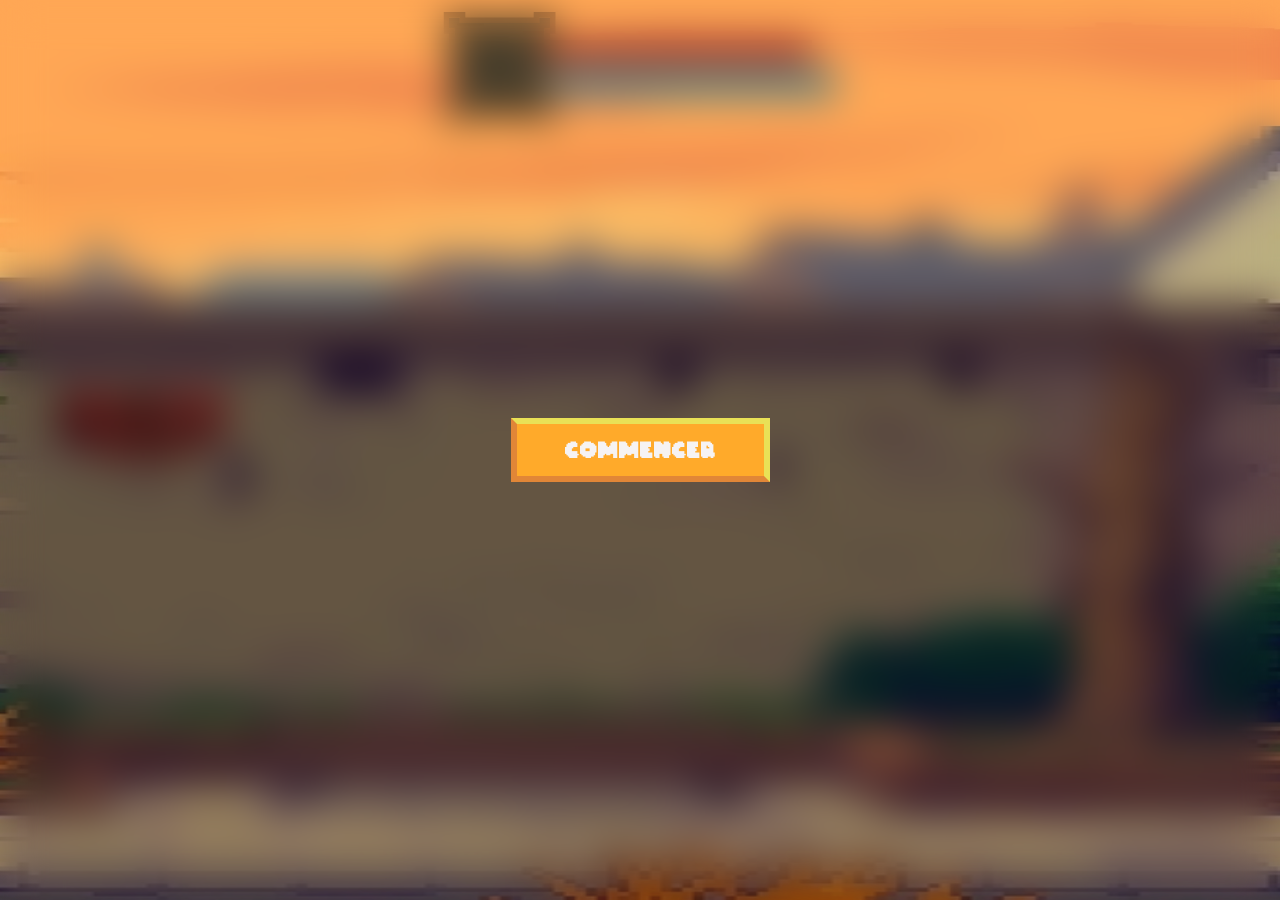
<file: pages/jeu1.html>
<!DOCTYPE html>
<html lang="fr">

<head>
    <meta charset="UTF-8">
    <meta name="viewport" content="width=device-width, initial-scale=1.0, user-scalable=no">
    <title>Seb Quest</title>
    <link rel="stylesheet" href="../assets/styles/base.css">
    <link rel="stylesheet" href="../assets/styles/jeu_1.css">
</head>

<body>
    <div id="game-launch-overlay"
        style="position:fixed;inset:0;z-index:999999;backdrop-filter:blur(20px);display:flex;justify-content:center;align-items:center;">
        <button id="game-launch-btn" class="yellow_btn_style" data-i18n="game.launch"
            style="font-family:'Retro',monospace;font-size:1.4rem;padding:16px 48px;">Commencer</button>
    </div>

    <canvas id="gameCanvas"></canvas>
    <canvas id="radarCanvas"></canvas>

    <svg class="status_bar" width="393" height="112" viewBox="0 0 393 112" fill="none"
        xmlns="http://www.w3.org/2000/svg">
        <g id="Stats">
            <g id="cadre">
                <g id="Union">
                    <mask id="path-1-outside-1_29_41" maskUnits="userSpaceOnUse" x="-0.5" y="-0.5" width="113"
                        height="113" fill="black">
                        <rect fill="white" x="-0.5" y="-0.5" width="113" height="113" />
                        <path
                            d="M16.3311 10.915H95.6689V5.5H106.5V16.3311H101.084V95.6689H106.5V106.5H95.6689V101.084H16.3311V106.5H5.5V95.6689H10.915V16.3311H5.5V5.5H16.3311V10.915Z" />
                    </mask>
                    <path
                        d="M16.3311 10.915H95.6689V5.5H106.5V16.3311H101.084V95.6689H106.5V106.5H95.6689V101.084H16.3311V106.5H5.5V95.6689H10.915V16.3311H5.5V5.5H16.3311V10.915Z"
                        fill="#4A402D" />
                    <path
                        d="M16.3311 10.915H10.8311V16.415H16.3311V10.915ZM95.6689 10.915V16.415H101.169V10.915H95.6689ZM95.6689 5.5V0H90.1689V5.5H95.6689ZM106.5 5.5H112V0H106.5V5.5ZM106.5 16.3311V21.8311H112V16.3311H106.5ZM101.084 16.3311V10.8311H95.584V16.3311H101.084ZM101.084 95.6689H95.584V101.169H101.084V95.6689ZM106.5 95.6689H112V90.1689H106.5V95.6689ZM106.5 106.5V112H112V106.5H106.5ZM95.6689 106.5H90.1689V112H95.6689V106.5ZM95.6689 101.084H101.169V95.584H95.6689V101.084ZM16.3311 101.084V95.584H10.8311V101.084H16.3311ZM16.3311 106.5V112H21.8311V106.5H16.3311ZM5.5 106.5H0V112H5.5V106.5ZM5.5 95.6689V90.1689H0V95.6689H5.5ZM10.915 95.6689V101.169H16.415V95.6689H10.915ZM10.915 16.3311H16.415V10.8311H10.915V16.3311ZM5.5 16.3311H0V21.8311H5.5V16.3311ZM5.5 5.5V0H0V5.5H5.5ZM16.3311 5.5H21.8311V0H16.3311V5.5ZM16.3311 10.915V16.415H95.6689V10.915V5.41504H16.3311V10.915ZM95.6689 10.915H101.169V5.5H95.6689H90.1689V10.915H95.6689ZM95.6689 5.5V11H106.5V5.5V0H95.6689V5.5ZM106.5 5.5H101V16.3311H106.5H112V5.5H106.5ZM106.5 16.3311V10.8311H101.084V16.3311V21.8311H106.5V16.3311ZM101.084 16.3311H95.584V95.6689H101.084H106.584V16.3311H101.084ZM101.084 95.6689V101.169H106.5V95.6689V90.1689H101.084V95.6689ZM106.5 95.6689H101V106.5H106.5H112V95.6689H106.5ZM106.5 106.5V101H95.6689V106.5V112H106.5V106.5ZM95.6689 106.5H101.169V101.084H95.6689H90.1689V106.5H95.6689ZM95.6689 101.084V95.584H16.3311V101.084V106.584H95.6689V101.084ZM16.3311 101.084H10.8311V106.5H16.3311H21.8311V101.084H16.3311ZM16.3311 106.5V101H5.5V106.5V112H16.3311V106.5ZM5.5 106.5H11V95.6689H5.5H0V106.5H5.5ZM5.5 95.6689V101.169H10.915V95.6689V90.1689H5.5V95.6689ZM10.915 95.6689H16.415V16.3311H10.915H5.41504V95.6689H10.915ZM10.915 16.3311V10.8311H5.5V16.3311V21.8311H10.915V16.3311ZM5.5 16.3311H11V5.5H5.5H0V16.3311H5.5ZM5.5 5.5V11H16.3311V5.5V0H5.5V5.5ZM16.3311 5.5H10.8311V10.915H16.3311H21.8311V5.5H16.3311Z"
                        fill="#8B582B" mask="url(#path-1-outside-1_29_41)" />
                </g>
                <rect id="Rectangle 160" x="15.5" y="68" width="40" height="4" fill="#3E3523" />
                <rect id="Rectangle 169" x="52.5" y="84.5" width="28" height="3" fill="#3E3523" />
                <rect id="Rectangle 170" x="57.5" y="95" width="36" height="6" fill="#3E3523" />
                <rect id="Rectangle 164" x="11.5" y="59" width="24" height="5" fill="#3E3523" />
                <rect id="Rectangle 165" x="18.5" y="24" width="47" height="7" fill="#3E3523" />
                <rect id="Rectangle 172" x="13.5" y="11" width="27" height="3" fill="#3E3523" />
                <rect id="Rectangle 166" x="91.5" y="39" width="8" height="5" fill="#3E3523" />
                <rect id="Rectangle 167" x="79.5" y="19" width="21" height="4" fill="#3E3523" />
                <rect id="Rectangle 161" x="72.5" y="76" width="27" height="6" fill="#3E3523" />
                <rect id="Rectangle 162" x="12.5" y="90" width="27" height="3" fill="#3E3523" />
                <rect id="Rectangle 163" x="58.5" y="53" width="37" height="6" fill="#3E3523" />
                <rect id="Rectangle 168" x="31.5" y="44" width="38" height="3" fill="#3E3523" />
            </g>
            <g id="vie">
                <mask id="path-15-outside-2_29_41" maskUnits="userSpaceOnUse" x="106.5" y="28" width="262" height="24"
                    fill="black">
                    <rect fill="white" x="106.5" y="28" width="262" height="24" />
                    <path d="M106.5 34H362.5V46H106.5V34Z" />
                </mask>
                <path d="M106.5 34H362.5V46H106.5V34Z" fill="#3a0a0a" />
                <rect id="hp-fill" x="106.5" y="34" width="256" height="12" fill="#AE3434" />
                <path
                    d="M362.5 34H368.5V28H362.5V34ZM362.5 46V52H368.5V46H362.5ZM106.5 34V40H362.5V34V28H106.5V34ZM362.5 34H356.5V46H362.5H368.5V34H362.5ZM362.5 46V40H106.5V46V52H362.5V46Z"
                    fill="#6B1E1E" mask="url(#path-15-outside-2_29_41)" />
            </g>
            <g id="timer">
                <mask id="path-17-outside-3_29_41" maskUnits="userSpaceOnUse" x="106.5" y="60" width="286" height="24"
                    fill="black">
                    <rect fill="white" x="106.5" y="60" width="286" height="24" />
                    <path d="M106.5 66H386.5V78H106.5V66Z" />
                </mask>
                <path d="M106.5 66H386.5V78H106.5V66Z" fill="#1a3f47" />
                <rect id="timer-fill" x="106.5" y="66" width="280" height="12" fill="#478C9A" />
                <path
                    d="M386.5 66H392.5V60H386.5V66ZM386.5 78V84H392.5V78H386.5ZM106.5 66V72H386.5V66V60H106.5V66ZM386.5 66H380.5V78H386.5H392.5V66H386.5ZM386.5 78V72H106.5V78V84H386.5V78Z"
                    fill="#306D79" mask="url(#path-17-outside-3_29_41)" />
            </g>
        </g>
    </svg>

    <button id="pigeon-pause-btn" aria-label="Pause">
        <span></span><span></span><span></span>
    </button>

    <div id="pigeon-pause-menu">
        <ul>
            <li><button id="pigeon-resume-btn" data-i18n="game.resume">Reprendre</button></li>
            <li><button id="skip-radar-btn" data-i18n="game.skip-radar">Passer au radar</button></li>
            <li><button id="pigeon-menu-btn" data-i18n="game.back-menu">Retour au menu</button></li>
            <li><button class="lang-toggle-btn" onclick="toggleLang()">🇬🇧 EN</button></li>
        </ul>
    </div>

    <button id="radar-skip-target-btn" data-i18n-html="game.skip-target">La cible est impossible à atteindre ?<br>Clique ici</button>

    <button id="radar-pause-btn" aria-label="Pause">
        <span></span><span></span><span></span>
    </button>

    <div id="radar-pause-menu">
        <ul>
            <li><button id="resume-btn" data-i18n="game.resume">Reprendre</button></li>
            <li><button id="win-btn" data-i18n="game.win">Gagner la partie</button></li>
            <li><button id="restart-radar-btn" data-i18n="game.restart">Recommencer</button></li>
            <li><button id="radar-menu-btn" data-i18n="game.back-menu">Retour au menu</button></li>
            <li><button class="lang-toggle-btn" onclick="toggleLang()">🇬🇧 EN</button></li>
        </ul>
    </div>

    <div id="start-overlay" style="display:none">
        <h1>PIGEON ATTACK</h1>
        <p id="controls-hint"></p>
        <button id="start-btn" data-i18n="game.play">JOUER</button>
    </div>

    <script src="../assets/js/lang.js"></script>
    <script src="../assets/js/cinematic.js"></script>
    <script src="../assets/js/jeu1.js"></script>
</body>

</html>
</file>
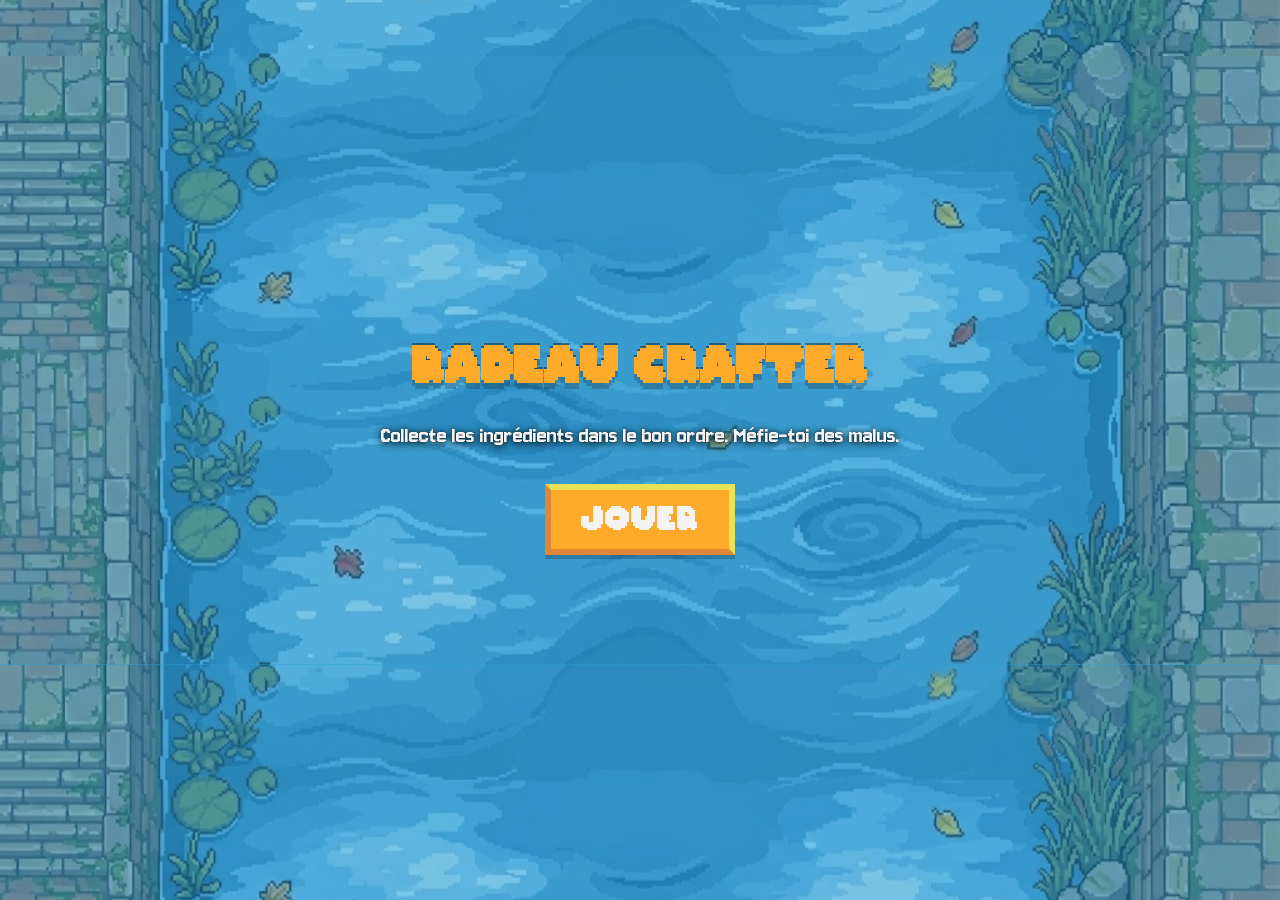
<file: pages/jeu2.html>
<!DOCTYPE html>
<html lang="fr">

<head>
    <meta charset="UTF-8">
    <meta name="viewport" content="width=device-width, initial-scale=1.0">
    <title>Rafting crafting</title>
    <!-- <link rel="stylesheet" href="../assets/styles/base.css"> -->
    <link rel="stylesheet" href="../assets/styles/jeu2.css">
</head>

<body>

    <main>
        <canvas id="gameCanva"></canvas>

        <div id="recipe-container">
            <div id="recipe-items">
                <!-- Les ingrédients de la "recette" seront ajoutés ici via JS -->
            </div>
        </div>
        <div id="beer-status"></div>
        <div id="pause-btn" class="pause-icon" style="display: none;">
            <div class="pause-bar"></div>
            <div class="pause-bar"></div>
        </div>

        <div id="startScreen" style="display: none;">
            <h1 class="game-title">RADEAU CRAFTER</h1>
            <div class="game-rules" data-i18n="jeu2.rules">Collect all the ingredients in the right order. Be aware of debuffs</div>
            <button class="startBtn" data-i18n="game.play">PLAY</button>
        </div>

        <div id="pauseScreen" style="display: none;">
            <h2 data-i18n="jeu2.pause">PAUSE</h2>
            <button class="startBtn" id="resumeBtn" data-i18n="game.resume">RESUME</button>
            <button class="startBtn" id="restartBtn" data-i18n="game.restart">RESTART</button>
            <button class="startBtn quitBtn" id="quitBtn" data-i18n="jeu2.quit">QUIT</button>
            <button class="lang-toggle-btn" onclick="toggleLang()">🇬🇧 EN</button>
        </div>

        <div id="victoryScreen" style="display: none;">
            <h1 class="game-title" data-i18n="jeu2.victory">VICTORY !</h1>
            <div class="game-rules" data-i18n="jeu2.victory-sub">You won a "Mulhousien outfit".</div>
            <div class="lehmann-victory-sprite"></div>
            <button class="startBtn" id="victoryContinueBtn" data-i18n="jeu2.continue">CONTINUE</button>
            <button class="startBtn" id="victoryRestartBtn" data-i18n="jeu2.replay">REPLAY</button>
        </div>
    </main>

    <script src="../assets/js/lang.js"></script>
    <script src="../assets/js/cinematic.js"></script>
    <script src="../assets/js/jeu2.js"></script>
</body>

</html>
</file>
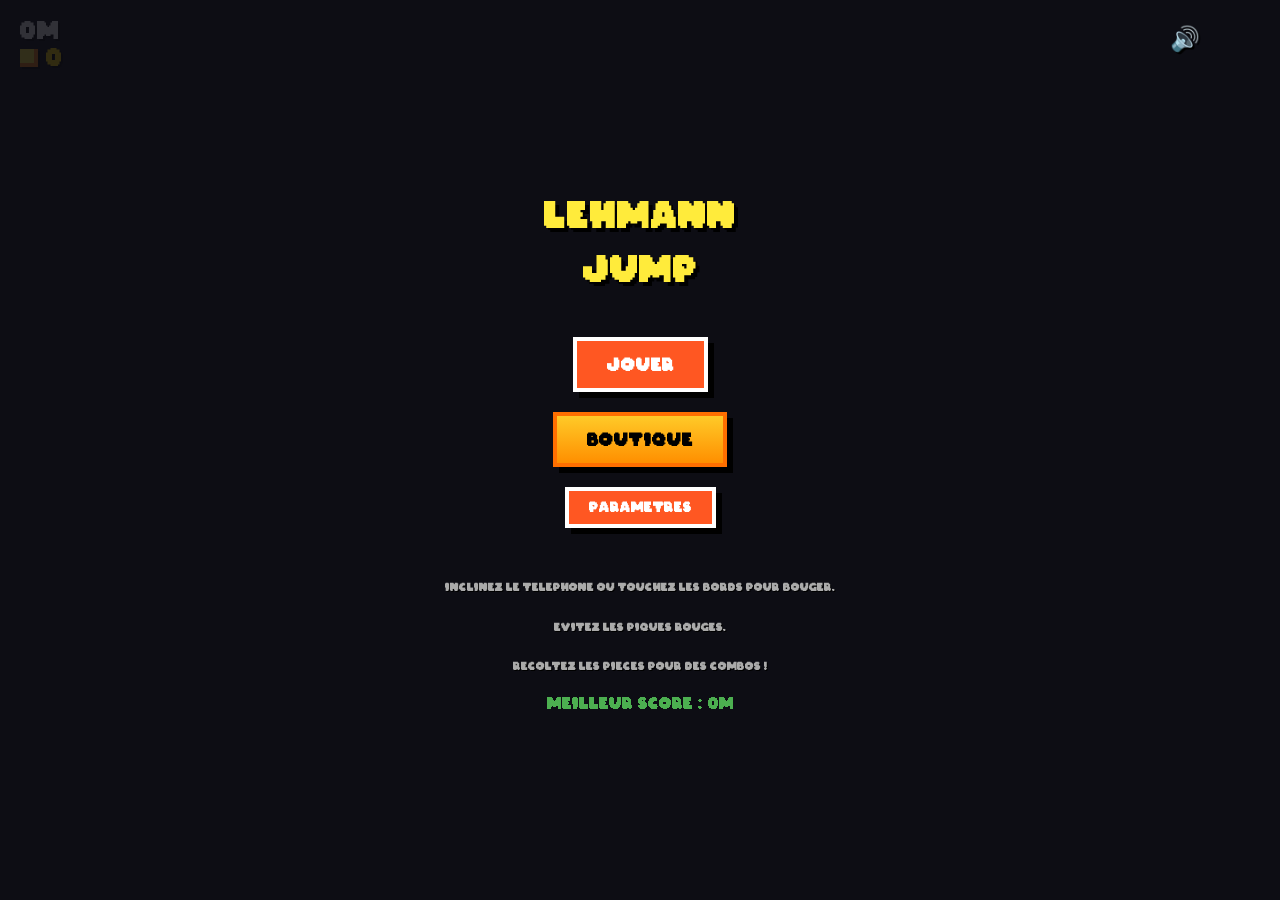
<file: pages/jeu3.html>
<!DOCTYPE html>
<html lang="fr">

<head>
    <meta charset="UTF-8">
    <meta name="viewport"
        content="width=device-width, initial-scale=1.0, maximum-scale=1.0, user-scalable=no, viewport-fit=cover">
    <title>Lehmann Jump</title>
    <link rel="stylesheet" href="../assets/styles/jeu3.css">
</head>

<body>
    <canvas id="gameCanvas"></canvas>

    <button id="pauseBtn" class="top-btn">⏸</button>
    <button id="soundBtn" class="top-btn">🔊</button>

    <div id="ui-layer">
        <div class="hud-top">
            <div class="score-display">
                <div id="scoreEl">0m</div>
                <div class="money-display" style="margin-top: 5px;"><span class="coin-icon"></span><span id="moneyEl">0</span></div>
                <div id="comboEl" class="combo-text hidden">COMBO x2 !</div>
            </div>
        </div>

        <div id="menuScreen" class="screen">
            <div class="title">LEHMANN<br>JUMP</div>
            <button class="button" id="startBtn" data-i18n="btn_play">JOUER</button>
            <button class="button" id="shopBtn" style="background: linear-gradient(180deg, #ffca28, #ff8f00); color: #000; text-shadow: none; border-color: #ff6f00;" data-i18n="btn_shop">BOUTIQUE</button>
            <button class="button" id="settingsBtn" data-i18n="btn_settings">PARAMETRES</button>
            <div class="instructions" id="menuInstructions">
                INCLINEZ LE TELEPHONE OU TOUCHEZ LES BORDS POUR BOUGER.<br><br>EVITEZ LES PIQUES ROUGES.<br><br>RECOLTEZ LES PIECES POUR DES COMBOS !
            </div>
            <div class="stats" id="highScoreMenu">MEILLEUR SCORE : 0M</div>
        </div>

        <div id="settingsScreen" class="screen hidden">
            <div class="title params-title" id="settingsTitle">PARAMETRES</div>
            <div class="stat-row">
                <label class="gyro-label">
                    <input type="checkbox" id="gyroToggle">
                    <span id="gyroLabelText">ACTIVER GYROSCOPE</span>
                </label>
            </div>
            <div class="instructions instructions-settings" id="gyroInstructions">
                (DESACTIVER POUR JOUER UNIQUEMENT EN TOUCHANT L'ECRAN)
            </div>

            <div class="lifetime-stats">
                <div class="lifetime-stats-title" id="statsTitle">STATISTIQUES GLOBALES</div>
                <div class="stats-grid">
                    <div><span id="labelGames">PARTIES JOUEES</span> : <span id="statGames" class="highlight">0</span></div>
                    <div><span id="labelAlt">ALTITUDE TOTALE</span> : <span id="statAlt" class="highlight">0</span>m</div>
                    <div><span id="labelCoins">PIECES RECOLTEES</span> : <span id="statCoins" class="highlight">0</span></div>
                </div>
            </div>

            <div class="stat-row" style="margin-top: 15px;">
                <label class="gyro-label">
                    <input type="checkbox" id="cinematicsToggle">
                    <span id="cinematicsLabelText">ACTIVER CINEMATIQUES</span>
                </label>
            </div>

            <button class="button" id="langToggleBtn" style="background-color: #1565c0; border-bottom: 4px solid #0d47a1; margin-bottom: 10px;">🇬🇧 ENGLISH</button>
            <button class="button" id="closeSettingsBtn" data-i18n="btn_back">RETOUR</button>
        </div>

        <div id="shopScreen" class="screen hidden">
            <div class="title params-title" id="shopTitle" style="color: #ffca28;">BOUTIQUE</div>
            <div class="stat-row" style="margin-bottom: 20px;">
                <span id="shopCoinsLabel">VOS PIECES</span> : <span id="shopCoins" class="highlight" style="color: #ffeb3b;">0</span>
            </div>

            <div class="instructions instructions-settings" style="text-align: left; margin: 10px 20px;">
                <h3 id="magnetName" style="color: #9c27b0; margin:0 0 5px 0;">AIMANT x2</h3>
                <p id="magnetDesc" style="margin:0 0 10px 0; font-size:12px;">Attire les pièces plus longtemps (+2s par Niv).</p>
                <button class="button" id="buyMagnetBtn" style="font-size:14px; padding: 10px;">ACHETER</button>
            </div>

            <div class="instructions instructions-settings" style="text-align: left; margin: 10px 20px;">
                <h3 id="rocketName" style="color: #ff5722; margin:0 0 5px 0;">FUSEE BOOSTER</h3>
                <p id="rocketDesc" style="margin:0 0 10px 0; font-size:12px;">Prolonge la durée de vol (+1.5s par Niv).</p>
                <button class="button" id="buyRocketBtn" style="font-size:14px; padding: 10px;">ACHETER</button>
            </div>

            <div class="instructions instructions-settings" style="text-align: left; margin: 10px 20px;">
                <h3 id="fortuneName" style="color: #4caf50; margin:0 0 5px 0;">FORTUNE</h3>
                <p id="fortuneDesc" style="margin:0 0 10px 0; font-size:12px;">Augmente la valeur des pièces récoltées (+1 par Niv).</p>
                <button class="button" id="buyCoinValueBtn" style="font-size:14px; padding: 10px;">ACHETER</button>
            </div>

            <button class="button" id="closeShopBtn" style="margin-top: 20px;" data-i18n="btn_back">RETOUR</button>
        </div>

        <div id="pauseScreen" class="screen hidden">
            <div class="title pause-title" data-i18n="pause_title">PAUSE</div>
            <button class="button" id="resumeBtn" data-i18n="btn_resume">REPRENDRE</button>
            <div style="margin-top: 30px; font-size: 10px; color: #fff; text-shadow: none;">-- DEBUG CINÉMATIQUES --</div>
            <button class="button" id="devBtn300" style="font-size: 12px; padding: 10px; margin-top: 10px; background-color: #546e7a; box-shadow: inset 0 -4px 0 #37474f;">ALLER À 300m (Textile)</button>
            <button class="button" id="devBtn3000" style="font-size: 12px; padding: 10px; margin-top: 10px; background-color: #546e7a; box-shadow: inset 0 -4px 0 #37474f;">ALLER À 3000m (Industrie)</button>
            <button class="button" id="devBtn10000" style="font-size: 12px; padding: 10px; margin-top: 10px; background-color: #546e7a; box-shadow: inset 0 -4px 0 #37474f;">ALLER À 10000m (Science)</button>
        </div>

        <div id="countdownScreen" class="screen hidden">
            <div id="resumeCountdown" class="countdown-text">3</div>
        </div>

        <div id="victoryScreen" class="screen hidden">
            <div class="title" id="victoryTitle" style="color: #ffd700; text-shadow: 0 4px 0 #b8860b;">VICTOIRE !</div>
            <div class="instructions" id="victoryText" style="margin-bottom: 30px;">
                INCROYABLE !<br><br>VOUS AVEZ ATTEINT 1500 METRES.
            </div>
            <button class="button" id="victoryFinishBtn" data-i18n="btn_finish">TERMINER</button>
            <button class="button" id="victoryContinueBtn" style="font-size: 0.8rem; margin-top: 15px;" data-i18n="btn_continue">CONTINUER A L'INFINI</button>
        </div>

        <div id="gameOverScreen" class="screen hidden">
            <div class="game-over-title" id="gameOverTitle">PARTIE TERMINEE</div>
            <div class="stat-row"><span id="labelAltitude">ALTITUDE</span> : <span id="finalScore" class="highlight">0</span>m</div>
            <div class="stat-row final-stat-row"><span id="labelFinalCoins">PIECES</span> : <span id="finalCoins" class="highlight">0</span>
            </div>
            <button class="button" id="restartBtn" style="margin-bottom: 15px;" data-i18n="btn_retry">REESSAYER</button>
            <button class="button" id="menuReturnBtn" style="background-color: #546e7a; text-shadow: none; border-bottom: 4px solid #37474f;" data-i18n="btn_menu">RETOUR AU MENU</button>
        </div>
    </div>

    <script src="../assets/js/lang.js"></script>
    <script src="../assets/js/cinematic.js"></script>
    <script src="../assets/js/jeu3.js"></script>
</body>

</html>
</file>
<file: assets/styles/base.css>
:root {
    --yellow: #FFAA2A;
    --darkyellow: #E18637;
    --lightyellow: #E9E156;
    --white: #f6f3f3;
}

@font-face {
    font-family: "Retro";
    src: url(fonts/JoyquestSample.ttf);
}
@font-face {
    font-family: "RetroTalk";
    src: url(fonts/Jersey10-Regular.ttf);
}

* {
    margin: 0;
    box-sizing: border-box;
}

body {
    min-height: 100dvh;
}

img {
    width: 100%;
}

a {
    text-decoration: none;
}

.yellow_btn_style {
    background: var(--yellow);
    border-right: var(--lightyellow) 6px solid;
    border-top: var(--lightyellow) 6px solid;
    border-left: var(--darkyellow) 6px solid;
    border-bottom: var(--darkyellow) 6px solid;
    font-size: 32px;
    padding: 4px 32px;
    cursor: pointer;
    color: var(--white);
    font-family: "Retro";
    text-align: center;
}

header {
    position: fixed;
    top: 0;
    left: 0;
    right: 0;
    z-index: 1000000;
    display: flex;
    justify-content: end;
    padding: 16px ;
}

.hamburger_menu {
    display: flex;
    flex-direction: column;
    justify-content: space-between;
    position: relative;
    z-index: 1000001;
    gap: 8px;
    width: 32px;
    cursor: pointer;

    span {
        height: 4px;
        background: var(--yellow);
        outline: 2px var(--white) solid;
        position: relative;
        overflow: hidden;

        &::before {
            content: '';
            position: absolute;
            top: -50%;
            left: 50%;
            background: var(--lightyellow);
            width: 100%;
            height: 100%;
        }
    }
}

nav {
    position: fixed;
    inset: 0;
    transform: translateX(100%);
    background: var(--yellow);
    display: flex;
    justify-content: center;
    align-items: center;
    transition: transform .4s ease-in-out;

    ul {
        list-style: none;
        padding: 0;
        display: flex;
        flex-direction: column;
        gap: 64px;

        li {
            font-size: 32px;
            font-family: "Retro";

            a {
                color: var(--white);
                position: relative;
                &::before {
                    content: '';
                    position: absolute;
                    height: 2px;
                    background: var(--darkyellow);
                    width: 110%;
                    left: 50%;
                    transform: translateX(-50%) scaleX(0);
                    top: calc(100% + 4px);
                    transition: transform .4s ease-in-out;
                }
                &:hover::before {
                    transform: translateX(-50%) scaleX(1);
                }
            }
        }
    }
}

.nav_show {
    transform: translateX(0);
}
</file>
<file: assets/styles/jeu_1.css>
body {
    overflow: hidden;
    padding: 0;
    background: #000;
    touch-action: none;
}

canvas {
    display: block;
    position: fixed;
    top: 0;
    left: 0;
    width: 100%;
    height: 100%;
    z-index: 0;
}

#radarCanvas {
    display: none;
    z-index: 1;
}

.status_bar {
    position: fixed;
    top: 12px;
    left: 50%;
    transform: translateX(-50%);
    z-index: 10;
    pointer-events: none;
    max-width: 90%;
    height: auto;
}

#start-overlay {
    position: fixed;
    inset: 0;
    display: flex;
    flex-direction: column;
    align-items: center;
    justify-content: center;
    z-index: 20;
    background: rgba(0, 0, 0, 0.45);
    color: #fff;
    font-family: "Retro", monospace;
    gap: 16px;
}

#controls-hint {
    font-family: "RetroTalk";
}

#start-overlay h1 {
    font-size: 2rem;
    color: var(--yellow);
    text-shadow: 2px 2px 0 #000;
    text-align: center;
}

#start-overlay p {
    font-size: 1rem;
    text-align: center;
    max-width: 280px;
    line-height: 1.6;
    text-shadow: 1px 1px 0 #000;
}

#start-btn {
    margin-top: 8px;
    padding: 12px 32px;
    font-size: 1.2rem;
    font-family: "Retro", monospace;
    cursor: pointer;
    background: var(--yellow);
    border: none;
    border-right: var(--lightyellow) 4px solid;
    border-top: var(--lightyellow) 4px solid;
    border-left: var(--darkyellow) 4px solid;
    border-bottom: var(--darkyellow) 4px solid;
    color: var(--white);
}

#pigeon-pause-btn {
    position: fixed;
    top: 16px;
    right: 16px;
    z-index: 60;
    display: none;
    flex-direction: column;
    gap: 8px;
    width: 32px;
    cursor: pointer;
    background: none;
    border: none;
    padding: 0;
}

#pigeon-pause-btn span {
    display: block;
    height: 4px;
    background: var(--yellow);
    outline: 2px var(--white) solid;
    position: relative;
    overflow: hidden;
}

#pigeon-pause-btn span::before {
    content: '';
    position: absolute;
    top: -50%;
    left: 50%;
    background: var(--lightyellow);
    width: 100%;
    height: 100%;
}

#pigeon-pause-menu {
    position: fixed;
    inset: 0;
    transform: translateX(100%);
    background: var(--yellow);
    display: flex;
    justify-content: center;
    align-items: center;
    transition: transform .4s ease-in-out;
    z-index: 50;
}

#pigeon-pause-menu.open {
    transform: translateX(0);
}

#pigeon-pause-menu ul {
    list-style: none;
    padding: 0;
    display: flex;
    flex-direction: column;
    gap: 56px;
}

#pigeon-pause-menu li {
    font-size: 28px;
    font-family: "Retro", monospace;
}

#pigeon-pause-menu li button {
    font-size: 28px;
    font-family: "Retro", monospace;
    color: var(--white);
    background: none;
    border: none;
    cursor: pointer;
    position: relative;
}

#pigeon-pause-menu li button::before {
    content: '';
    position: absolute;
    height: 2px;
    background: var(--darkyellow);
    width: 110%;
    left: 50%;
    transform: translateX(-50%) scaleX(0);
    top: calc(100% + 4px);
    transition: transform .4s ease-in-out;
}

#pigeon-pause-menu li button:hover::before {
    transform: translateX(-50%) scaleX(1);
}

#radar-skip-target-btn {
    position: fixed;
    bottom: 24px;
    left: 50%;
    transform: translateX(-50%);
    z-index: 1;
    display: none;
    background: rgba(0, 8, 4, 0.85);
    border: 2px solid var(--yellow);
    color: var(--yellow);
    font-family: "RetroTalk", monospace;
    font-size: 14px;
    padding: 10px 18px;
    text-align: center;
    cursor: pointer;
    line-height: 1.4;
}

#radar-skip-target-btn:active {
    background: rgba(255, 220, 0, 0.15);
}

#radar-pause-btn {
    position: fixed;
    top: 16px;
    right: 16px;
    z-index: 60;
    display: none;
    flex-direction: column;
    gap: 8px;
    width: 32px;
    cursor: pointer;
    background: none;
    border: none;
    padding: 0;
}

#radar-pause-btn span {
    display: block;
    height: 4px;
    background: var(--yellow);
    outline: 2px var(--white) solid;
    position: relative;
    overflow: hidden;
}

#radar-pause-btn span::before {
    content: '';
    position: absolute;
    top: -50%;
    left: 50%;
    background: var(--lightyellow);
    width: 100%;
    height: 100%;
}

#radar-pause-menu {
    position: fixed;
    inset: 0;
    transform: translateX(100%);
    background: var(--yellow);
    display: flex;
    justify-content: center;
    align-items: center;
    transition: transform .4s ease-in-out;
    z-index: 50;
}

#radar-pause-menu.open {
    transform: translateX(0);
}

#radar-pause-menu ul {
    list-style: none;
    padding: 0;
    display: flex;
    flex-direction: column;
    gap: 56px;
}

#radar-pause-menu li {
    font-size: 28px;
    font-family: "Retro", monospace;
}

#radar-pause-menu li button {
    font-size: 28px;
    font-family: "Retro", monospace;
    color: var(--white);
    background: none;
    border: none;
    cursor: pointer;
    position: relative;
}

#radar-pause-menu li button::before {
    content: '';
    position: absolute;
    height: 2px;
    background: var(--darkyellow);
    width: 110%;
    left: 50%;
    transform: translateX(-50%) scaleX(0);
    top: calc(100% + 4px);
    transition: transform .4s ease-in-out;
}

#radar-pause-menu li button:hover::before {
    transform: translateX(-50%) scaleX(1);
}
</file>
<file: assets/styles/jeu2.css>
:root {
    --yellow: #FFAA2A;
    --darkyellow: #E18637;
    --lightyellow: #E9E156;
    --white: #f6f3f3;
}

@font-face {
    font-family: "Retro";
    src: url(fonts/JoyquestSample.ttf);
}
@font-face {
    font-family: "RetroTalk";
    src: url(fonts/Jersey10-Regular.ttf);
}

html,
body,
main {
    margin: 0 !important;
    padding: 0 !important;
    height: 100% !important;
    width: 100% !important;
    overflow: hidden !important;
    touch-action: none !important;
}

body {
    background-color: #29a4dc !important;
    background-image: none !important;
    display: block !important;
    flex-direction: unset !important;
    align-items: unset !important;
}

#gameCanva {
    display: block !important;
    width: 100% !important;
    height: 100% !important;
    position: static !important;
}

#startScreen,
#victoryScreen {
    position: fixed;
    top: 0;
    left: 0;
    width: 100%;
    height: 100%;
    display: flex;
    flex-direction: column;
    justify-content: center;
    align-items: center;
    gap: 30px;
    background-color: rgba(41, 164, 220, 0.5);
    z-index: 10;
}

.game-title {
    font-family: "Retro";
    color: var(--yellow);
    font-size: 3rem;
    margin: 0;
    text-align: center;
    text-shadow: 0 6px 0 rgba(0, 0, 0, 0.2), 0 -2px 0 rgba(0, 0, 0, 0.4);
}

.game-rules {
    font-family: "RetroTalk";
    color: var(--white);
    font-size: 1.5rem;
    max-width: 80%;
    line-height: 1.5;
    text-align: center;
    text-shadow: 0 2px 8px rgba(0, 0, 0, 0.8), 0 0 5px rgba(0, 0, 0, 0.6);
}

.startBtn {
    font-family: "Retro";
    font-size: 2rem;
    padding: 15px 30px;
    background-color: var(--yellow);
    color: var(--white);
    border: none;
    border-top: 6px solid var(--lightyellow);
    border-right: 6px solid var(--lightyellow);
    border-bottom: 6px solid var(--darkyellow);
    border-left: 6px solid var(--darkyellow);
    cursor: pointer;
    box-shadow: 0 4px 0 rgba(0, 0, 0, 0.2);
    transition: transform 0.1s ease-in-out, box-shadow 0.1s ease-in-out;
    text-transform: uppercase;
    display: flex;
    align-items: center;
    justify-content: center;
    image-rendering: pixelated;
}

.startBtn:active {
    transform: translateY(2px);
    border-top: 6px solid var(--darkyellow);
    border-right: 6px solid var(--darkyellow);
    border-bottom: 6px solid var(--lightyellow);
    border-left: 6px solid var(--lightyellow);
    box-shadow: 0 2px 0 rgba(0, 0, 0, 0.2);
}

#recipe-container {
    position: fixed;
    top: 25px;
    left: 50%;
    transform: translateX(-50%);
    width: fit-content;
    min-width: 120px;
    max-width: 95vw;
    height: auto;
    background-color: rgba(0, 0, 0, 0.2);
    border-radius: 15px;
    padding: 15px;
    display: none;
    align-items: center;
    justify-content: center;
    image-rendering: pixelated;
    z-index: 5;
    box-sizing: border-box;
}

#recipe-items {
    display: flex;
    gap: 20px;
    justify-content: center;
}

.recipe-item {
    width: 64px;
    height: 64px;
    background-image: url(../img/jeu2/parchemin.svg);
    background-size: contain;
    background-repeat: no-repeat;
    display: flex;
    align-items: center;
    justify-content: center;
    font-family: "Retro";
    font-size: 14px;
    color: #4d3d2c;
    position: relative;
    image-rendering: pixelated;
}

/* Types d'ingrédients */
.recipe-item.item-fabric {
    background-image: url(../img/jeu2/ingredients/fabric.svg);
}

.recipe-item.item-dye {
    background-image: url(../img/jeu2/ingredients/dye.svg);
}

.recipe-item.item-needle {
    background-image: url(../img/jeu2/ingredients/needle.svg);
}

.recipe-item.item-scissors {
    background-image: url(../img/jeu2/ingredients/scissors.svg);
}

.recipe-item.collected {
    opacity: 0.5;
    filter: grayscale(1);
}

.recipe-item.current {
    transform: scale(1.1);
    filter: drop-shadow(0 0 5px rgba(255, 255, 255, 0.8));
}

.recipe-item.current::after {
    content: '';
    position: absolute;
    top: -5px;
    left: -5px;
    right: -5px;
    bottom: -5px;
    border: 2px solid var(--lightyellow);
    border-radius: 4px;
    animation: pulse 0.8s infinite alternate;
}

@keyframes pulse {
    from {
        opacity: 0.4;
    }

    to {
        opacity: 1;
    }
}

@media (max-width: 480px) {
    #recipe-container {
        width: auto;
        min-width: 150px;
        height: auto;
        padding: 15px 25px;
        top: 15px;
    }

    .recipe-item {
        width: 48px;
        height: 48px;
    }
}

#beer-status {
    position: fixed;
    top: 20px;
    left: 20px;
    width: 60px;
    height: 60px;
    background-size: contain;
    background-repeat: no-repeat;
    z-index: 100;
    display: none;
    image-rendering: auto;
}

.beer-4 {
    background-image: url(../img/jeu2/malus/beer4.svg);
}

.beer-3 {
    background-image: url(../img/jeu2/malus/beer3.svg);
}

.beer-2 {
    background-image: url(../img/jeu2/malus/beer2.svg);
}

.beer-1 {
    background-image: url(../img/jeu2/malus/beer1.svg);
}

/* BOUTON PAUSE */
.pause-icon {
    position: fixed;
    top: 22px;
    right: 22px;
    width: 40px;
    height: 40px;
    background-color: transparent;
    display: none;
    justify-content: center;
    align-items: center;
    gap: 6px;
    cursor: pointer;
    z-index: 100;
}

.pause-bar {
    width: 10px;
    height: 30px;
    background-color: var(--yellow);
    border-top: 4px solid var(--lightyellow);
    border-left: 4px solid var(--lightyellow);
    border-bottom: 4px solid var(--darkyellow);
    border-right: 4px solid var(--darkyellow);
    box-shadow: 0 4px 0 rgba(0, 0, 0, 0.2);
}

.pause-bar:active {
    border-top: 4px solid var(--darkyellow);
    border-left: 4px solid var(--darkyellow);
    border-bottom: 4px solid var(--lightyellow);
    border-right: 4px solid var(--lightyellow);
    box-shadow: 0 2px 0 rgba(0, 0, 0, 0.2);
    transform: translateY(2px);
}

/* MENU PAUSE */
#pauseScreen {
    position: fixed;
    top: 0;
    left: 0;
    width: 100vw;
    height: 100vh;
    display: flex;
    flex-direction: column;
    justify-content: center;
    align-items: center;
    gap: 20px;
    background-color: rgba(0, 0, 0, 0.4);
    z-index: 10;
    color: var(--white);
}

.lehmann-victory-sprite {
    width: 24px;
    height: 52px;
    background: url(../img/jeu2/lehmann.png) no-repeat;
    animation: play-lehmann 1s steps(8) infinite;
    transform: scale(3);
    image-rendering: pixelated;
    margin: 40px auto;
}

@keyframes play-lehmann {
    from {
        background-position: 0px 0;
    }

    to {
        background-position: -192px 0;
    }
}


#pauseScreen h2 {
    font-family: "Retro";
    color: var(--yellow);
    font-size: 3.5rem;
    margin-bottom: 30px;
    text-shadow: 0 4px 0 rgba(0, 0, 0, 0.2);
}

#pauseScreen button {
    margin: 0;
    width: 350px;
    max-width: 90vw;
    box-sizing: border-box;
    font-size: 1.5rem;
}

.quitBtn {
    background-color: #E18637;
    border-top: 6px solid #FFAA2A;
    border-left: 6px solid #FFAA2A;
    border-bottom: 6px solid #A0522D;
    border-right: 6px solid #A0522D;
}

.quitBtn:active {
    border-top: 6px solid #A0522D;
    border-left: 6px solid #A0522D;
    border-bottom: 6px solid #FFAA2A;
    border-right: 6px solid #FFAA2A;
}
</file>
<file: assets/styles/jeu3.css>
* {
    box-sizing: border-box;
}

@font-face {
    font-family: 'Joyquest';
    src: url('fonts/JoyquestSample.ttf') format('truetype');
}

@font-face {
    font-family: 'RetroTalk';
    src: url('fonts/Jersey10-Regular.ttf') format('truetype');
}

body,
html {
    margin: 0;
    padding: 0;
    width: 100%;
    height: 100%;
    background-color: #0d0d14;
    overflow: hidden;
    font-family: 'Joyquest', monospace;
    touch-action: none;
    user-select: none;
}

#gameCanvas {
    display: block;
    width: 100%;
    height: 100%;
    position: absolute;
    top: 0;
    left: 0;
    z-index: 1;
    image-rendering: pixelated; /* EXPLICIT PIXEL ART RENDERING */
}

#ui-layer {
    position: absolute;
    top: 0;
    left: 0;
    width: 100%;
    height: 100%;
    pointer-events: none;
    z-index: 10;
}

.screen {
    position: absolute;
    top: 0;
    left: 0;
    width: 100%;
    height: 100%;
    display: flex;
    flex-direction: column;
    align-items: center;
    justify-content: center;
    background: rgba(13, 13, 20, 0.85);
    pointer-events: auto;
    color: #fff;
    text-align: center;
    transition: opacity 0.3s;
}

.hidden {
    opacity: 0;
    pointer-events: none !important;
}
.hidden * {
    pointer-events: none !important;
}

.title {
    font-size: 36px;
    line-height: 1.5;
    margin-bottom: 30px;
    text-shadow: 4px 4px 0px #000;
    color: #ffeb3b;
    animation: bounce 2s infinite ease-in-out;
}

@keyframes bounce {

    0%,
    100% {
        transform: translateY(0);
    }

    50% {
        transform: translateY(-12px);
    }
}

.hud-top {
    position: absolute;
    top: 0;
    width: 100%;
    padding: 20px;
    display: flex;
    justify-content: space-between;
    pointer-events: none;
    text-shadow: 2px 2px 0px #000;
}

.score-display {
    display: flex;
    flex-direction: column;
    align-items: flex-start;
}

#scoreEl {
    font-size: 24px;
    color: #fff;
}

.combo-text {
    font-size: 14px;
    color: #ff5722;
    margin-top: 5px;
    animation: pulse 0.5s infinite;
}

@keyframes pulse {
    0% {
        transform: scale(1);
    }

    50% {
        transform: scale(1.1);
    }

    100% {
        transform: scale(1);
    }
}

.money-display {
    font-size: 24px;
    color: #ffd700;
    display: flex;
    align-items: center;
    gap: 8px;
}

.coin-icon {
    display: inline-block;
    width: 18px;
    height: 18px;
    background: #ffeb3b;
    border-radius: 0; /* Pixel art block */
    box-shadow: inset -4px -4px 0 #f57f17, 2px 2px 0 #000;
}

.button {
    padding: 15px 30px;
    font-size: 18px;
    font-family: inherit;
    background: #ff5722;
    color: #fff;
    border: 4px solid #fff;
    border-radius: 0;
    box-shadow: 6px 6px 0px #000;
    cursor: pointer;
    text-transform: uppercase;
    margin: 10px;
    pointer-events: auto;
    transition: transform 0.1s;
    image-rendering: pixelated;
}

.button:active {
    transform: translate(4px, 4px);
    box-shadow: 0px 0px 0px #000;
}

.top-btn {
    position: absolute;
    top: 15px;
    background: none;
    border: none;
    font-size: 24px;
    color: white;
    padding: 10px;
    cursor: pointer;
    z-index: 20;
    text-shadow: 2px 2px 0 #000;
}

.instructions {
    margin-top: 40px;
    font-size: 11px;
    color: #aaa;
    max-width: 80%;
    line-height: 1.8;
    text-shadow: 1px 1px 0 #000;
}

.stats {
    margin-top: 20px;
    color: #4caf50;
    font-size: 16px;
}

.game-over-title {
    color: #f44336;
    font-size: 32px;
    margin-bottom: 20px;
    text-shadow: 4px 4px 0 #000;
}

.stat-row {
    font-size: 18px;
    margin-bottom: 15px;
    text-shadow: 2px 2px 0 #000;
}

.highlight {
    color: #ffeb3b;
}

/* Biome Toast */
@keyframes toastFadeInOut {
    0% { opacity: 0; transform: translateY(-10px); }
    15% { opacity: 1; transform: translateY(0); }
    85% { opacity: 1; transform: translateY(0); }
    100% { opacity: 0; transform: translateY(-10px); }
}

.biome-toast {
    position: absolute;
    top: 80px;
    left: 20px;
    background: rgba(13, 13, 20, 0.85);
    color: #fff;
    font-family: 'Joyquest', monospace;
    font-size: 16px;
    padding: 10px 16px;
    border: 4px solid #fff;
    box-shadow: 4px 4px 0px #000;
    z-index: 1000;
    pointer-events: none;
    animation: toastFadeInOut 3s forwards;
    text-shadow: 2px 2px 0px #000;
}

/* Styles moved from inline to CSS */
#pauseBtn {
    right: 20px;
    display: none;
}

#soundBtn {
    right: 70px;
}

#settingsBtn {
    font-size: 14px;
    padding: 10px 20px;
}

.params-title {
    font-size: 24px;
    color: #fff;
}

.gyro-label {
    cursor: pointer;
    display: flex;
    align-items: center;
    gap: 10px;
}

#gyroToggle {
    width: 24px;
    height: 24px;
}

.instructions-settings {
    margin-top: 20px;
}

#closeSettingsBtn {
    margin-top: 40px;
}

.pause-title {
    color: #fff;
}

.final-stat-row {
    margin-bottom: 40px;
}

.lifetime-stats {
    margin-top: 30px;
    padding: 15px;
    background: rgba(0, 0, 0, 0.5);
    border: 4px solid #555;
    border-radius: 0;
    width: 80%;
    max-width: 400px;
    text-align: left;
    box-shadow: 6px 6px 0px #000;
}

.lifetime-stats-title {
    color: #ffeb3b;
    font-size: 18px;
    text-align: center;
    margin-bottom: 10px;
    text-shadow: 2px 2px 0 #000;
}

.stats-grid div {
    font-size: 14px;
    margin-bottom: 8px;
    color: #fff;
    text-shadow: 1px 1px 0 #000;
}

#countdownScreen {
    background: rgba(13, 13, 20, 0.6);
}

.countdown-text {
    font-size: 120px;
    color: #00e5ff;
    text-shadow: 6px 6px 0 #000;
    animation: zoomPulse 1s ease-out infinite;
}

@keyframes zoomPulse {
    0% { transform: scale(0.5); opacity: 0; }
    30% { transform: scale(1.2); opacity: 1; }
    100% { transform: scale(1); opacity: 0; }
}
</file>
